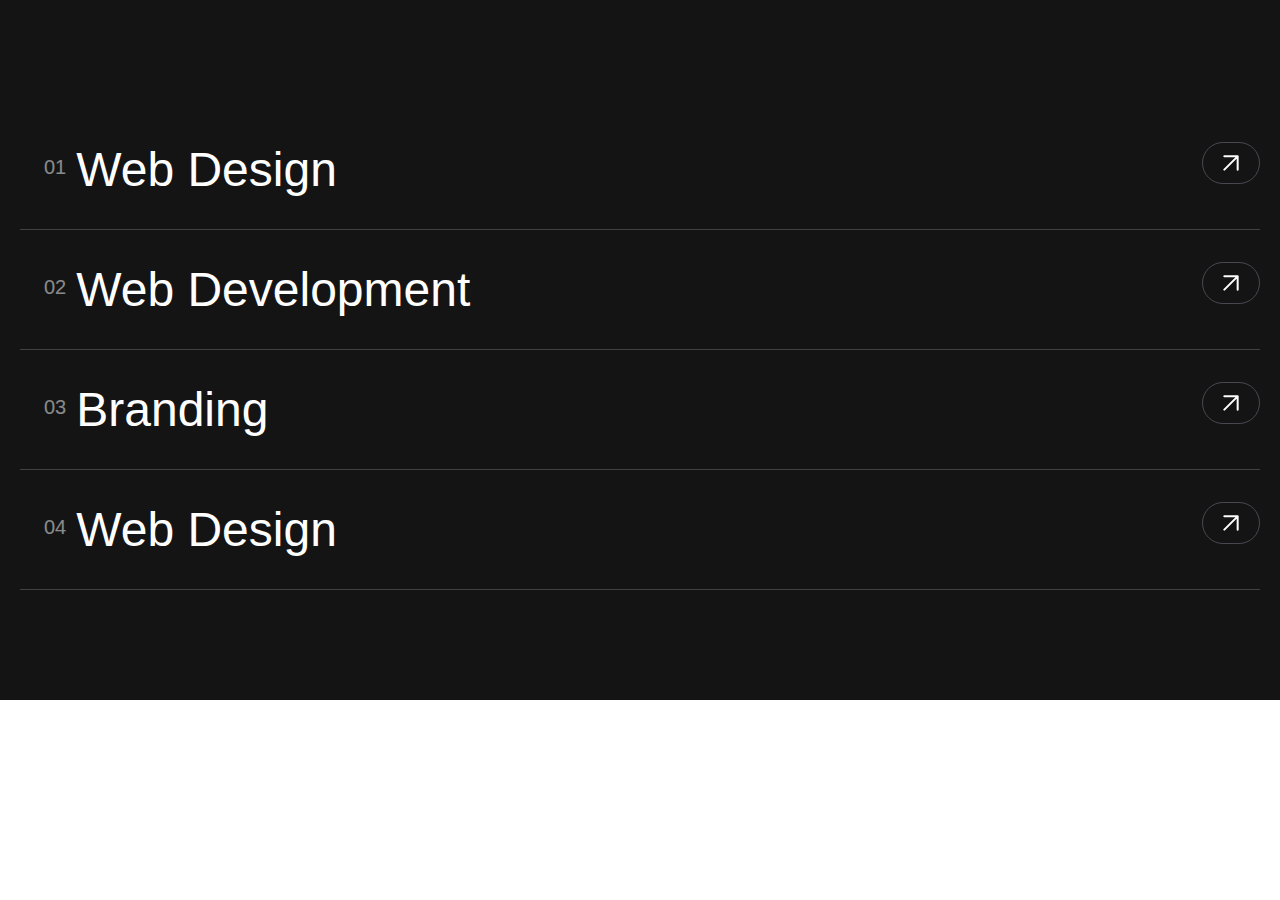
<file: FAQs-hover/index.html>
<!DOCTYPE html>
<html lang="en">

<head>
    <meta charset="UTF-8">
    <meta name="viewport" content="width=device-width, initial-scale=1.0">
    <title>Document</title>
    <link rel="preconnect" href="https://fonts.googleapis.com">
    <link rel="preconnect" href="https://fonts.gstatic.com" crossorigin>
    <link href="https://fonts.googleapis.com/css2?family=Google+Sans+Flex:opsz,wght@6..144,1..1000&family=Roboto:ital,wght@0,100..900;1,100..900&display=swap" rel="stylesheet">
    <link rel="stylesheet" href="style.css">
</head>

<body>
    <main>
        <section class="faqs-sec">
            <div class="container">
                <div class="faq-wrapper active">
                    <div class="faq-title">
                        <h3 class="faq-title-item"><span>01</span> Web Design</h3>
                        <div class="faq-icon">
                            <svg xmlns="http://www.w3.org/2000/svg" width="16" height="16" viewBox="0 0 16 16" fill="none">
                                <path d="M1.33325 14.6667L14.6666 1.33341M14.6666 1.33341L1.33325 1.33341M14.6666 1.33341L14.6666 14.6667" stroke="currentColor" stroke-width="2" stroke-linecap="round" stroke-linejoin="round" />
                            </svg>
                        </div>
                    </div>
                    <dov class="faq-content">
                        <div class="faq-richtext">
                            <p>
                                Focuses on the aesthetic and user experience of a website, creating visually appealing and intuitive layouts. It involves aspects like graphic design, typography, and color schemes to enhance user engagement.
                            </p>
                            <img src="./img/faqs-1.jpg" alt="faqs-1" class="faqs-img">
                        </div>
                    </dov>
                </div>
                <div class="faq-wrapper">
                    <div class="faq-title">
                        <h3 class="faq-title-item"><span>02</span>Web Development</h3>
                        <div class="faq-icon">
                            <svg xmlns="http://www.w3.org/2000/svg" width="16" height="16" viewBox="0 0 16 16" fill="none">
                                <path d="M1.33325 14.6667L14.6666 1.33341M14.6666 1.33341L1.33325 1.33341M14.6666 1.33341L14.6666 14.6667" stroke="currentColor" stroke-width="2" stroke-linecap="round" stroke-linejoin="round" />
                            </svg>
                        </div>
                    </div>
                    <dov class="faq-content">
                        <div class="faq-richtext">
                            <p>
                                Involves the coding and programming that makes a website functional and interactive. This includes front-end development (what users see) and back-end development (server, database, and application logic).
                            </p>
                            <img src="./img/faqs-2.jpg" alt="faqs-1" class="faqs-img">
                        </div>
                    </dov>
                </div>
                <div class="faq-wrapper">
                    <div class="faq-title">
                        <h3 class="faq-title-item"><span>03</span> Branding</h3>
                        <div class="faq-icon">
                            <svg xmlns="http://www.w3.org/2000/svg" width="16" height="16" viewBox="0 0 16 16" fill="none">
                                <path d="M1.33325 14.6667L14.6666 1.33341M14.6666 1.33341L1.33325 1.33341M14.6666 1.33341L14.6666 14.6667" stroke="currentColor" stroke-width="2" stroke-linecap="round" stroke-linejoin="round" />
                            </svg>
                        </div>
                    </div>
                    <dov class="faq-content">
                        <div class="faq-richtext">
                            <p>
                               The process of creating a unique identity for a company or product, encompassing its name, logo, messaging, and overall market perception. It aims to establish recognition and a positive emotional connection with the target audience.
                            </p>
                            <img src="./img/faqs-3.jpg" alt="faqs-1" class="faqs-img">
                        </div>
                    </dov>
                </div>
                <div class="faq-wrapper">
                    <div class="faq-title">
                        <h3 class="faq-title-item"><span>04</span> Web Design</h3>
                        <div class="faq-icon">
                            <svg xmlns="http://www.w3.org/2000/svg" width="16" height="16" viewBox="0 0 16 16" fill="none">
                                <path d="M1.33325 14.6667L14.6666 1.33341M14.6666 1.33341L1.33325 1.33341M14.6666 1.33341L14.6666 14.6667" stroke="currentColor" stroke-width="2" stroke-linecap="round" stroke-linejoin="round" />
                            </svg>
                        </div>
                    </div>
                    <dov class="faq-content">
                        <div class="faq-richtext">
                            <p>
                            Encompasses the entire process of creating a new product, from conceptualization and research to prototyping and final execution. It focuses on solving user problems and enhancing the overall user experience and functionality of a product.
                            </p>
                            <img src="./img/faqs-4.jpg" alt="faqs-1" class="faqs-img">
                        </div>
                    </dov>
                </div>
            </div>
        </section>
    </main>
    <script>
        const faqs = document.querySelectorAll(".faq-wrapper");

        faqs.forEach(faq => {
            faq.addEventListener("click", () => {

                // remove active from others
                faqs.forEach(item => {
                    if (item !== faq) {
                        item.classList.remove("active");
                    }
                });

                // toggle active on current
                faq.classList.toggle("active");
            });
        });


    </script>
</body>

</html>
</file>
<file: FAQs-hover/style.css>
* {
  margin: 0;
  padding: 0;
  box-sizing: border-box;
}
body {
  font-family: "Google Sans Flex", sans-serif;
}
.container {
  max-width: 1320px;
  width: 100%;
  padding-inline: 20px;
  margin-inline: auto;
}

.faqs-sec {
  background-color: #141414;
  padding-block: 110px;
}

.faq-wrapper {
  cursor: pointer;
  padding-block: 32px;
  padding-left: 24px;
  border-bottom: 1px solid #f6f6f633;
  position: relative;
}

.faq-title {
  display: flex;
  justify-content: space-between;
}

.faq-title-item {
  display: flex;
  font-size: 48px;
  gap: 10px;
  font-weight: 500;
  color: #ffffff;
  transition: all 0.5s ease-in-out;
}
.faq-title-item span {
  font-size: 20px;
  opacity: 0.5;
  padding-top: 14px;
  align-self: flex-start;
}
.faq-richtext * {
  color: #ffffff;
}
.faq-richtext {
  overflow: hidden;
}

.faq-content {
  display: grid;
  transition: all 0.2s ease-in-out;
  grid-template-rows: 0fr;
  max-width: 700px;
}

.faqs-img {
  position: absolute;
  border-radius: 30px;
  top: -75px;
  right: 20%;
  aspect-ratio: 1;
  max-width: 300px;
  transition: all 0.4s ease-in-out;
  opacity: 1;
  visibility: visible;
}

.faq-icon {
  height: fit-content;
  border: 1px solid #494852;
  transition: all 0.4s ease-in-out;
  color: #ffffff;
  padding: 12px 20px;
  border-radius: 25px;
  display: flex;
  align-items: center;
}

.faq-icon svg {
  display: block;
}
@media only screen and (min-width: 1024px) {
  .faq-wrapper:hover .faqs-img {
    opacity: 1;
    visibility: visible;
    transform: rotate(10deg);
  }

  .faq-wrapper:hover .faq-content {
    grid-template-rows: 1fr;
  }
  .faq-wrapper:hover .faq-title-item {
    color: #ff7a52;
  }
  .faq-wrapper:hover .faq-icon {
    background-color: #ff7a52;
    color: #ffffff;
  }

  .faqs-img {
    position: absolute;
    border-radius: 30px;
    top: -75px;
    right: 8%;
    aspect-ratio: 1;
    max-width: 300px;
    transition: all 0.4s ease-in-out;
    opacity: 0;
    visibility: hidden;
    transform: scale(0.7);
  }
}
@media only screen and (max-width: 1279.99px) {
  .faqs-img {
    max-width: 220px;
  }
}
@media only screen and (max-width: 1023.99px) {
  .faq-title-item {
    font-size: 30px;
  }
  .faq-title-item span {
    padding-top: 0px;
  }
  .faq-content {
    transition: all 0.5s ease-in-out;
  }
  .faqs-img {
    position: static;
    margin-top: 24px;
    width: 100%;
  }
  .faq-wrapper.active .faq-content {
    grid-template-rows: 1fr;
  }
  .faq-wrapper.active .faq-title-item {
    color: #ff7a52;
  }
  .faq-wrapper.active .faq-icon {
    background-color: #ff7a52;
    color: #ffffff;
  }
}
@media only screen and (max-width: 1023.99px) {
  .faq-title-item {
    font-size: 24px;
  }
}
</file>
